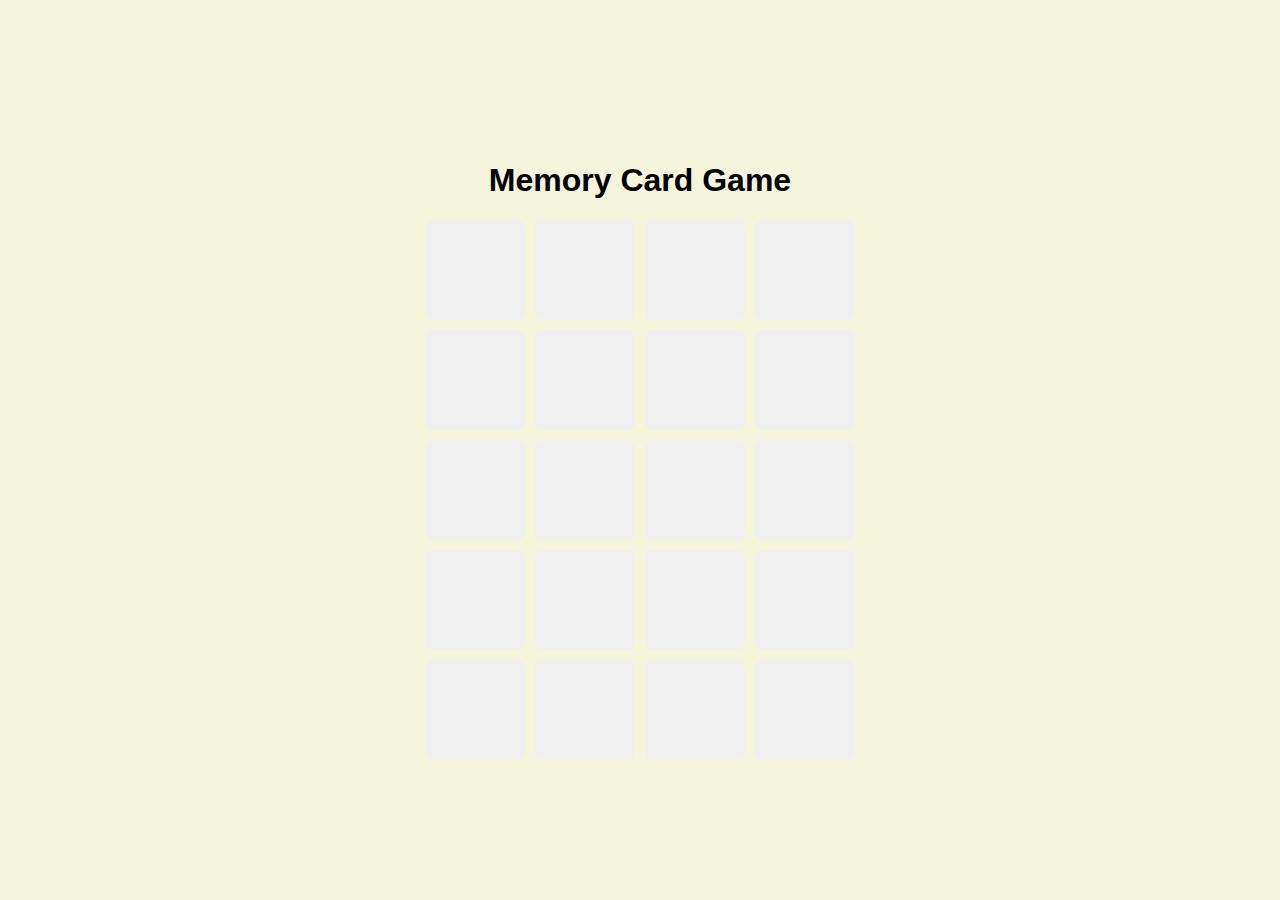
<file: memory_card.html>
<!DOCTYPE html>
<html lang="en">
  <head>
    <meta charset="UTF-8" />
    <meta name="viewport" content="width=device-width, initial-scale=1.0" />
    <title>Memory Card Game</title>
    <link rel="stylesheet" href="memory_card.css" />
  </head>
  <body>
    <h1>Memory Card Game</h1>
    <div id="game-board"></div>
    <script src="memory_card.js"></script>
  </body>
</html>
</file>
<file: memory_card.css>
body {
    display: flex;
    align-items: center;
    justify-content: center;
    height: 100vh;
    font-family: "Arial", sans-serif;
    background-color: beige;
    margin: 0;
    flex-direction: column;
}

#game-board {
    display: grid;
    grid-template-columns: repeat(4, 100px);
    gap: 10px;
}

.card {
    width: 100px;
    height: 100px;
    background-color: #fff;
    border-radius: 8px;
    display: flex;
    align-items: center;
    justify-content: center;
    font-size: 18px;
    font-weight: bold;
    cursor: pointer;
}

.hidden {
    color: transparent;
    background-color: #f0f0f0;
}
</file>
